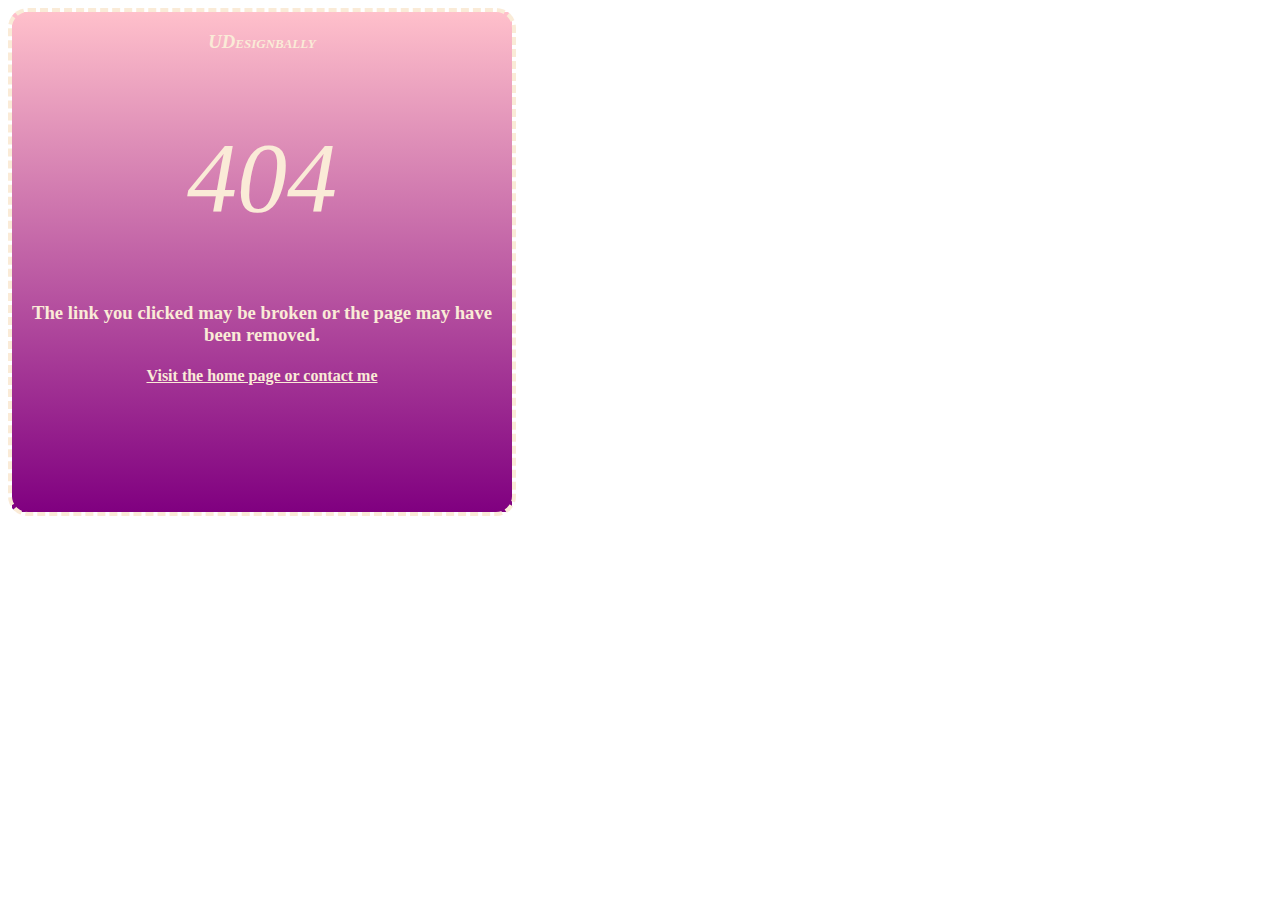
<file: index.html>
<!DOCTYPE html>
<html lang="en">
  <head>
    <meta charset="UTF-8" />
    <meta name="viewport" content="width=device-width, initial-scale=1.0" />
    <title>Document</title>
    <link rel="stylesheet" href="style.css" />
  </head>
  <body>
    <div class="class">
      <h3 class="ima">UDesignbally</h3>
      <h1>404</h1>
      <h3>
        The link you clicked may be broken or the page may have been removed.
      </h3>
      <h4>Visit the home page or contact me</h4>
    </div>
  </body>
</html>
</file>
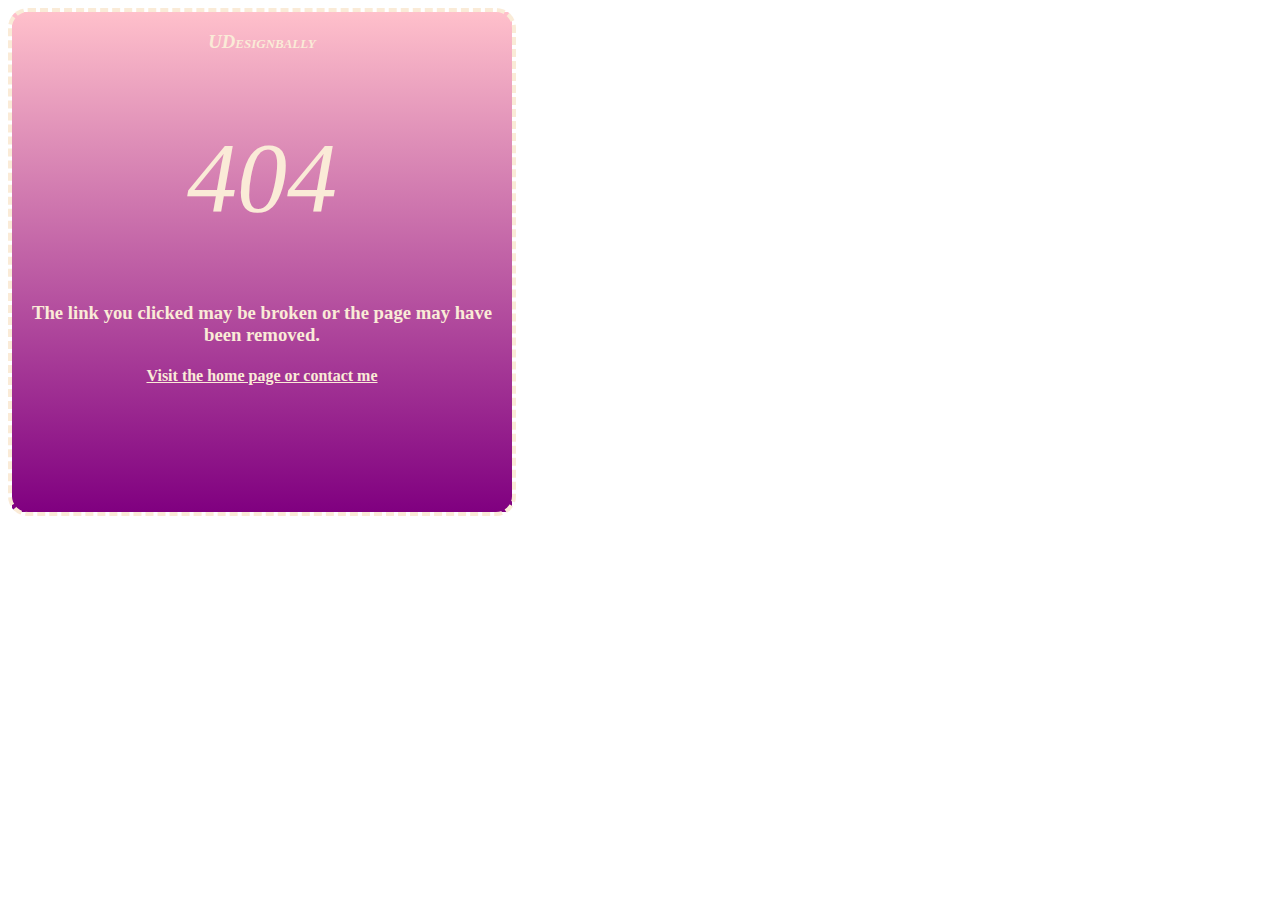
<file: home.html>
<!DOCTYPE html>
<html lang="en">
  <head>
    <meta charset="UTF-8" />
    <meta name="viewport" content="width=device-width, initial-scale=1.0" />
    <title>Document</title>
    <link rel="stylesheet" href="home.css" />
  </head>
  <body>
    <div class="class">
      <h3 class="ima">UDesignbally</h3>
      <h1>404</h1>
      <h3>
        The link you clicked may be broken or the page may have been removed.
      </h3>
      <h4>Visit the home page or contact me</h4>
    </div>
  </body>
</html>
</file>
<file: style.css>
.class {
  background: linear-gradient(pink, purple);
  background-size: 100%;
  background-repeat: no-repeat;
  width: 500px;
  height: 500px;
  border-radius: 20px;
  border: 4px dashed;
}
.ima {
  text-align: center;
  font-style: italic;
  font-variant: small-caps;
}
h1 {
  text-align: center;
  font-size: 100px;
  font-style: oblique;
  font-weight: inherit;
}
h3,
h4 {
  text-align: center;
}
body {
  color: antiquewhite;
}
h4 {
  text-decoration: underline;
}
</file>
<file: home.css>
.class {
  background: linear-gradient(pink, purple);
  background-size: 100%;
  background-repeat: no-repeat;
  width: 500px;
  height: 500px;
  border-radius: 20px;
  border: 4px dashed;
}
.ima {
  text-align: center;
  font-style: italic;
  font-variant: small-caps;
}
h1 {
  text-align: center;
  font-size: 100px;
  font-style: oblique;
  font-weight: inherit;
}
h3,
h4 {
  text-align: center;
}
body {
  color: antiquewhite;
}
h4 {
  text-decoration: underline;
}
</file>
